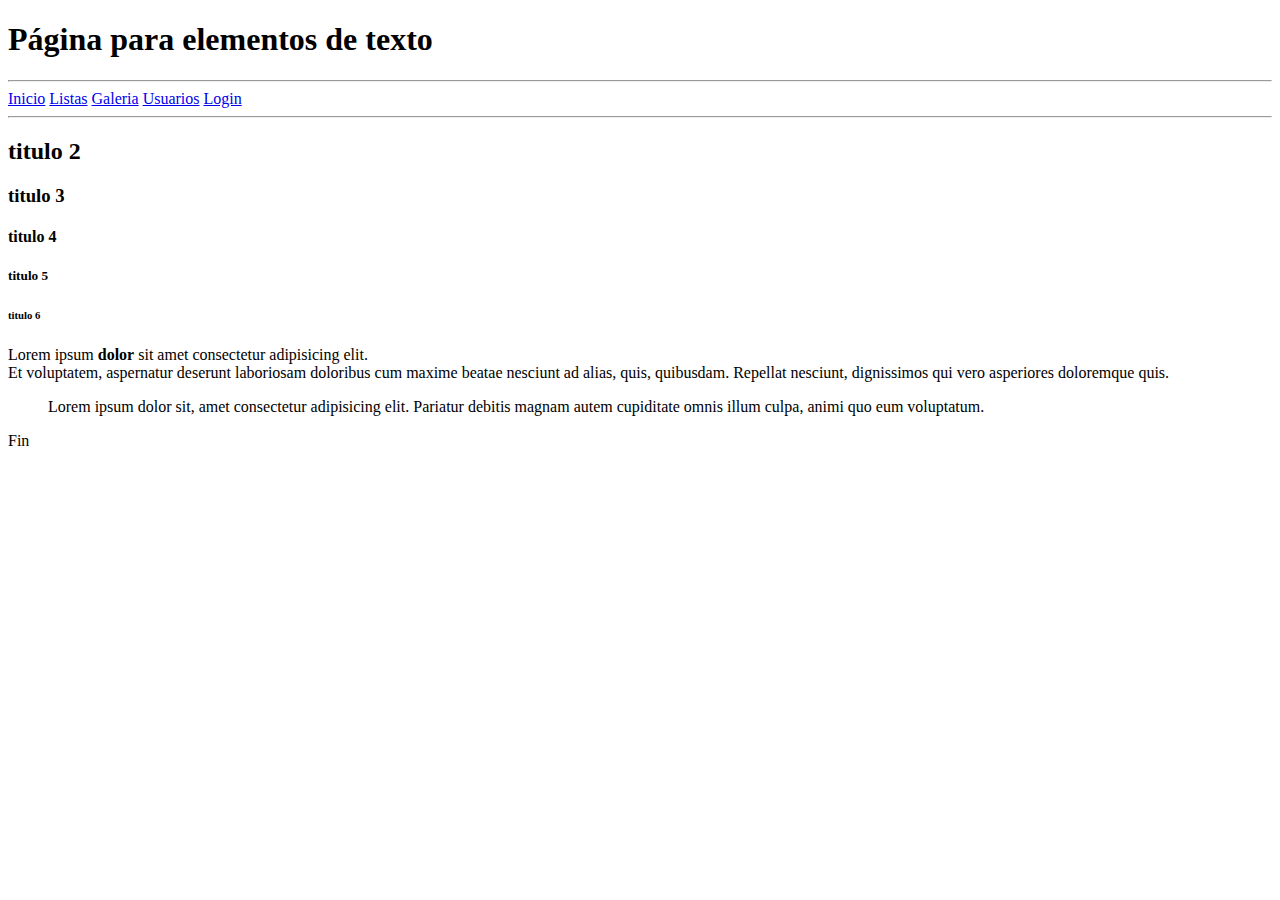
<file: index.html>
<!DOCTYPE html>
<html lang="es">
<head>
	<meta charset="UTF-8">
	<meta name="viewport" content="width=device-width, initial-scale=1.0">
	<title>Inicio</title>
</head>
<body>

	<h1>Página para elementos de texto</h1>

	<hr> 

	<nav>
		<a href="index.html">Inicio</a>
		<a href="listas.html">Listas</a>
		<a href="imagenes.html">Galeria</a>
		<a href="tablas.html">Usuarios</a>
		<a href="formulario.html">Login</a>
		
	</nav>

	<hr>

	<h2>titulo 2</h2>
	<h3>titulo 3</h3>
	<h4>titulo 4</h4>
	<h5>titulo 5</h5>
	<h6>titulo 6</h6>

	<p>Lorem ipsum <strong>dolor</strong> sit amet consectetur adipisicing elit.<br> Et voluptatem, aspernatur deserunt laboriosam doloribus cum maxime beatae nesciunt ad alias, quis, quibusdam. Repellat nesciunt, dignissimos qui vero asperiores doloremque quis.</p>

	<blockquote>
		Lorem ipsum dolor sit, amet consectetur adipisicing elit. Pariatur debitis magnam autem cupiditate omnis illum culpa, animi quo eum voluptatum.
	</blockquote>


	<footer>Fin</footer>
	
</body>
</html>
</file>
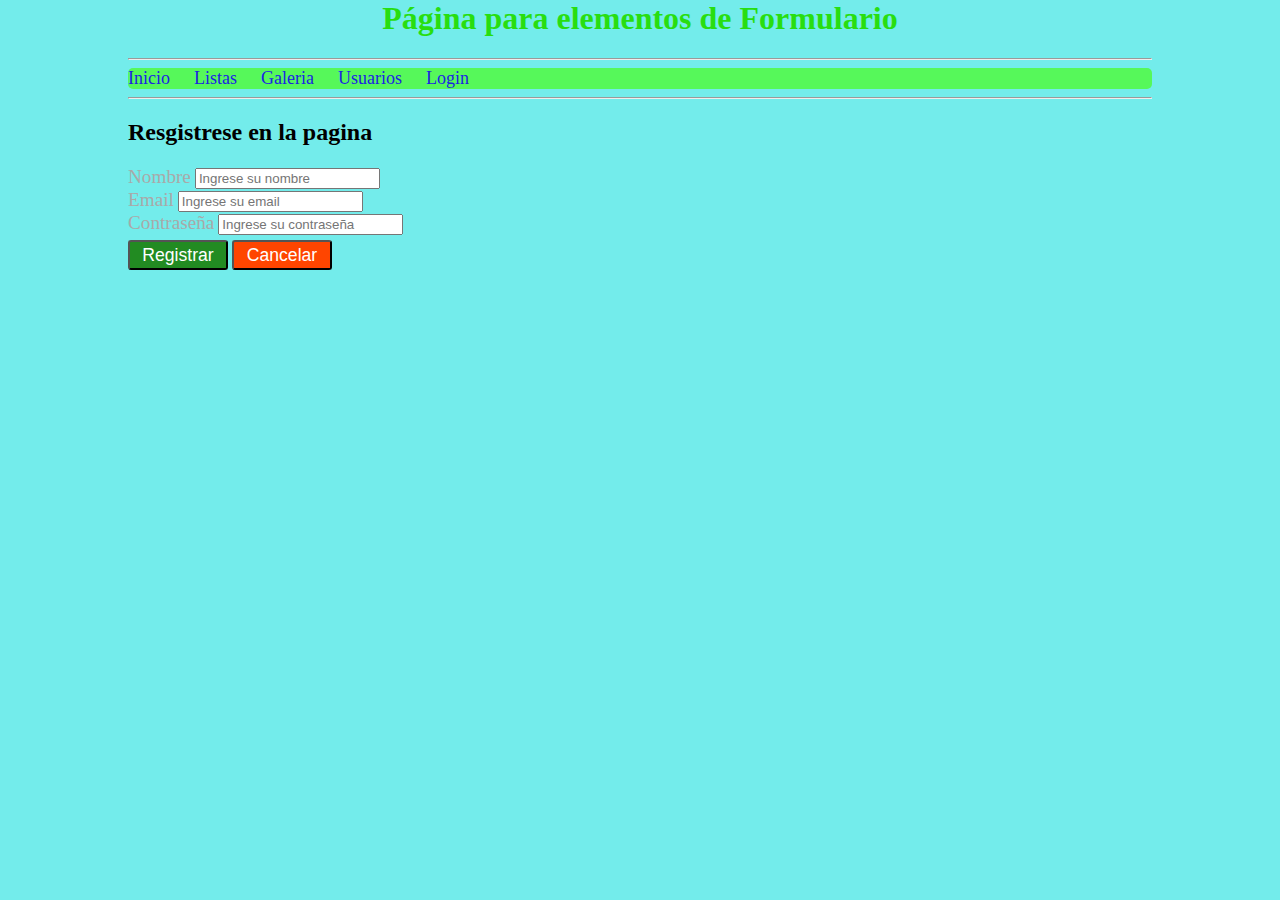
<file: formulario.html>
<section>
		
<!DOCTYPE html>
<html lang="es">
<head>
	<meta charset="UTF-8">
	<meta name="viewport" content="width=device-width, initial-scale=1.0">
	<title>Formulario</title>
	<link rel="stylesheet" type="text/css" href="./css/estilos.css">
</head>
<body>

	<h1>Página para elementos de Formulario</h1>

	<hr> 

	<nav>
		<a href="index.html">Inicio</a>
		<a href="listas.html">Listas</a>
		<a href="imagenes.html">Galeria</a>
		<a href="tablas.html">Usuarios</a>
		<a href="formulario.html">Login</a>
	</nav>

	<hr>

	<h2>Resgistrese en la pagina</h2>

	</section class="card">
	<form >
		<label for="">Nombre</label>
		<input class="in-text" type="text"id="nombre" placeholder="Ingrese su nombre" required>

		<br>

		<label for="correo">Email</label>
		<input class="in-text" type="email" id="correo" placeholder="Ingrese su email">

		<br>

		<label for="pass">Contraseña</label>
		<input class="in-text type="pasword" id="pass" placeholder="Ingrese su contraseña" required>

		<br>

		<input class="btn btn-sub" type="submit" value="Registrar">
		<input class="btn btn-res" type="reset" value= Cancelar>

	</form>
	
</body>
</html>
</file>
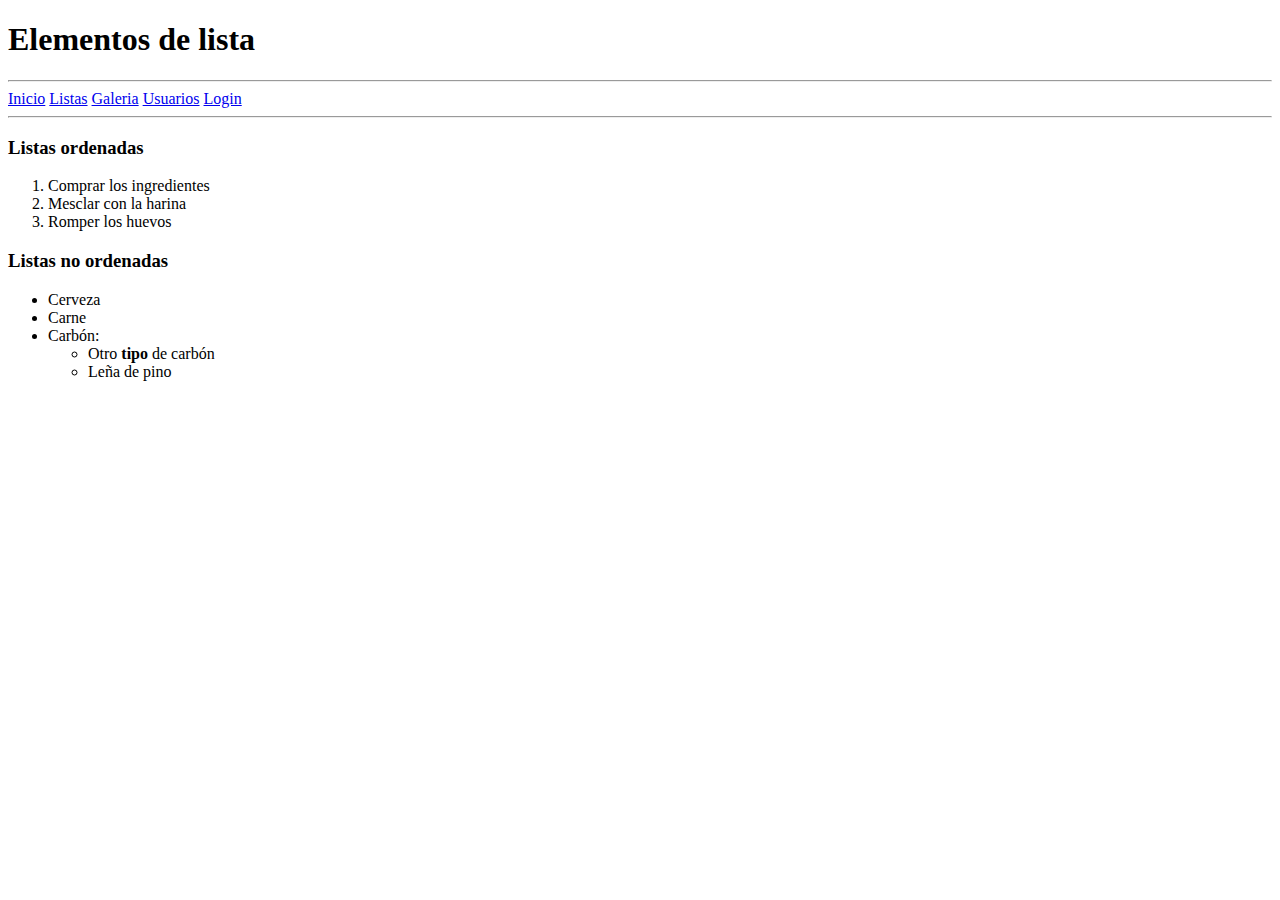
<file: listas.html>
<!DOCTYPE html>
<html lang="es">
<head>
	<meta charset="UTF-8">
	<meta name="viewport" content="width=device-width, initial-scale=1.0">
	<title>Lista</title>
</head>
<body>

	<h1>Elementos de lista</h1>

	<hr>

	<nav>
		<a href="index.html">Inicio</a>
		<a href="listas.html">Listas</a>
		<a href="imagenes.html">Galeria</a>
		<a href="tablas.html">Usuarios</a>
		<a href="formulario.html">Login</a>
		
	</nav>

	<hr>

	<h3>Listas ordenadas</h3>

	<ol>
		<li>Comprar los ingredientes</li>
		<li>Mesclar con la harina</li>
		<li>Romper los huevos</li>
	</ol>

	<h3>Listas no ordenadas</h3>
	<!-- Este es un comentario -->
	<ul>
		<li>Cerveza</li>
		<li>Carne</li>
		<li>
			Carbón:
			<ul>
				<li>Otro <b>tipo</b> de carbón</li>
				<li>Leña de pino</li>
			</ul>
		</li>
	</ul>
	
</body>
</html>
</file>
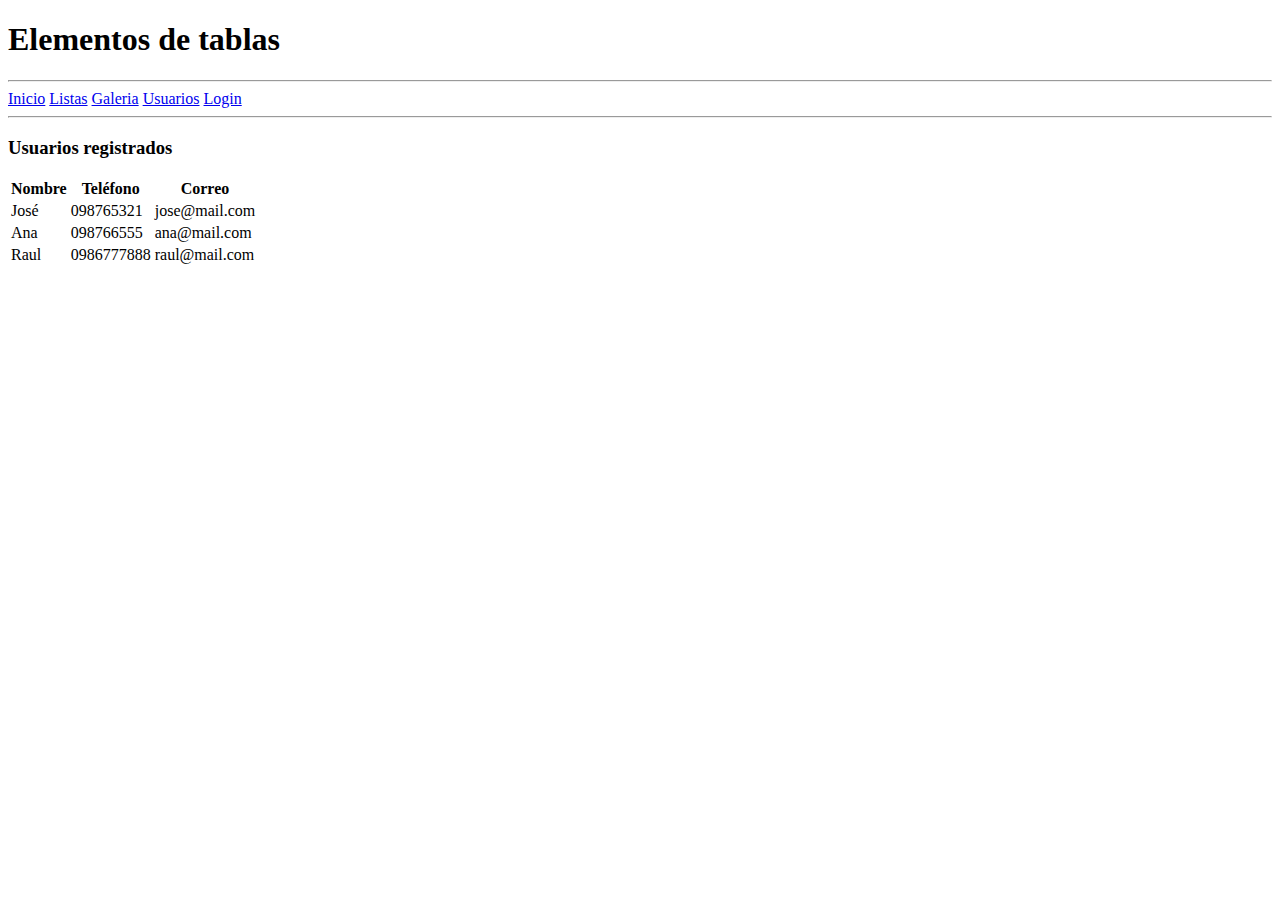
<file: tablas.html>
<!DOCTYPE html>
<html lang="es">
<head>
	<meta charset="UTF-8">
	<meta name="viewport" content="width=device-width, initial-scale=1.0">
	<title>Tablas</title>
</head>
<body>

	<h1>Elementos de tablas</h1>

	<hr>

	<nav>
		<a href="index.html">Inicio</a>
		<a href="listas.html">Listas</a>
		<a href="imagenes.html">Galeria</a>
		<a href="tablas.html">Usuarios</a>
		<a href="formulario.html">Login</a>
		
	</nav>

	<hr>

	<h3>Usuarios registrados</h3>

	<table>

		<thead>

			<tr>
				<th>Nombre</th>
				<th>Teléfono</th>
				<th>Correo</th>
			</tr>

		</thead>
		
		<tbody>
			
			<tr>
				<td>José</td>
				<td>098765321</td>
				<td>jose@mail.com</td>
			</tr>

			<tr>
				<td>Ana</td>
				<td>098766555</td>
				<td>ana@mail.com</td>
			</tr>
			<tr>
				<td>Raul</td>
				<td>0986777888</td>
				<td>raul@mail.com</td>
			</tr>

		</tbody>

	</table>
	
</body>
</html>
</file>
<file: css/estilos.css>
body {
	background:#73ECEB ;
	width: 80%;
	margin: 0 auto;

}


h1 {
	text-align: center;
	color: #28DE10;
}
nav {
	background: #56F85A;
	height: 10px  20px ;
	border-radius: 5px;
	word-spacing: 20px ;
}

nav a {
	text-decoration: none;
	font-size: 18px ;
	color: #1B24E4;
}
nav a:hover {
	text-shadow: 0 0 8px black;

}
.card{
	text-align: center ;
	border: 1px black  solid;
	padding: 50px;
	border-radius: 5px;
	box-shadow: 0 0 5px 2px #ccc, 0 0 7px 2px red ;
}
label {
	color:darkgrey ;
	font-size: 1.2rem;
}
.in- text {
	width:200px ;
	height: 20px;
	padding: 3px 10px;
	font-size: 1.1rem;
	background: #ccc;
	border: none;
	border-radius: 3px;
}
.btn {
	width: 100px;
	height:30px ;
	margin-top: 5px;
	border-radius: 3px;
	font-size: 1.1rem;

}
.btn-sub {
	background: forestgreen;
	color:white;
}
.btn-res {
background: orangered;
	color:white;	
}
</file>
